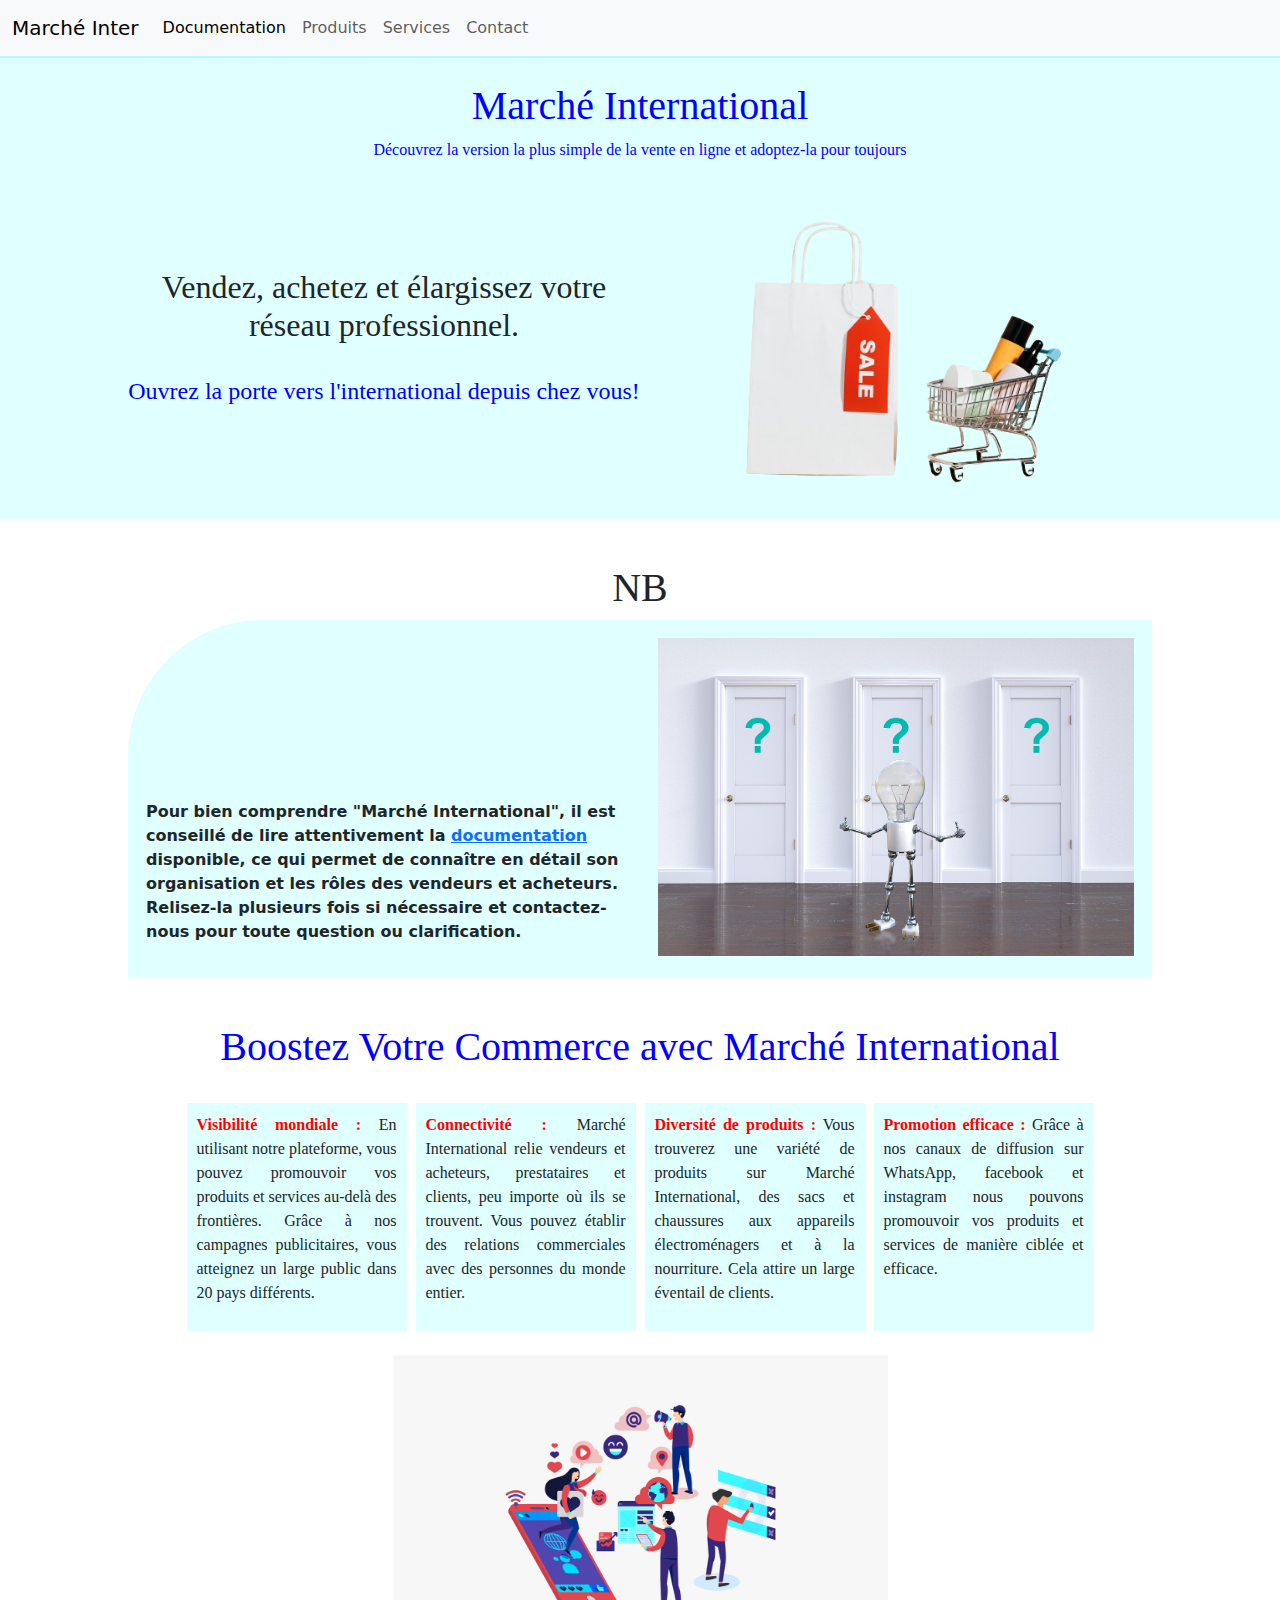
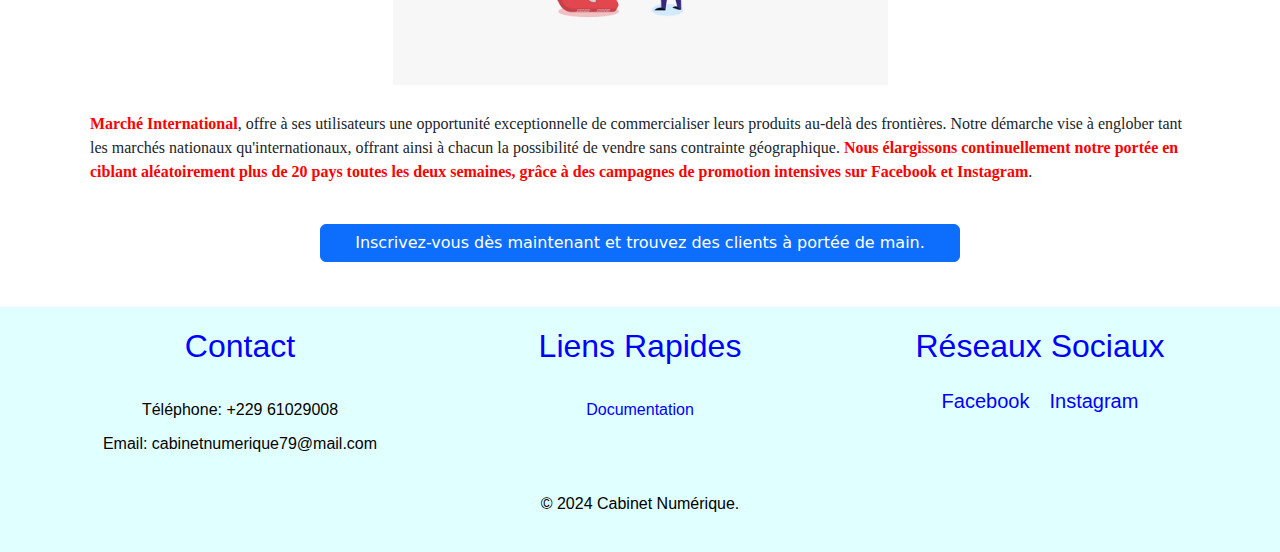
<file: index.html>
<!DOCTYPE html>
<html lang="fr">

<head>
  <meta charset="UTF-8">
  <meta name="viewport" content="width=device-width, initial-scale=1.0">
  <link rel="stylesheet" href="style.css">
  <link href="https://cdn.jsdelivr.net/npm/bootstrap@5.3.3/dist/css/bootstrap.min.css" rel="stylesheet"
    integrity="sha384-QWTKZyjpPEjISv5WaRU9OFeRpok6YctnYmDr5pNlyT2bRjXh0JMhjY6hW+ALEwIH" crossorigin="anonymous">
  <script src="https://cdn.jsdelivr.net/npm/bootstrap@5.3.3/dist/js/bootstrap.bundle.min.js"
    integrity="sha384-YvpcrYf0tY3lHB60NNkmXc5s9fDVZLESaAA55NDzOxhy9GkcIdslK1eN7N6jIeHz"
    crossorigin="anonymous"></script>
  <title>Marché International</title>
</head>

<body>

  <nav class="navbar navbar-expand-lg bg-body-tertiary">
    <div class="container-fluid">
      <span class="navbar-brand mb-0 h1">Marché Inter</span>
      <button class="navbar-toggler" type="button" data-bs-toggle="collapse" data-bs-target="#navbarNavDropdown"
        aria-controls="navbarNavDropdown" aria-expanded="false" aria-label="Toggle navigation">
        <span class="navbar-toggler-icon"></span>
      </button>
      <div class="collapse navbar-collapse" id="navbarNavDropdown">
        <ul class="navbar-nav">
          <li class="nav-item">
            <a class="nav-link active" aria-current="page" href="docs.html">Documentation</a>
          </li>
          <li class="nav-item">
            <a class="nav-link" href="#">Produits</a>
          </li>
          <li class="nav-item">
            <a class="nav-link" href="#">Services</a>
          </li>
          <li class="nav-item">
            <a class="nav-link" href="#footer">Contact</a>
          </li>
          
        </ul>
      </div>
    </div><br>
    <hr style="color: red;">
  </nav>
  <div class="tir"></div>


  <header> <br>
    <div class="heads">
      <h1>Marché International</h1>
      <p>Découvrez la version la plus simple de la vente en ligne et adoptez-la pour
        toujours</p>
    </div>

    <div class="p1">
      <div class="texte">
        <h2>Vendez, achetez et élargissez votre réseau professionnel.</h2> <br>
        <h4 class="blue">Ouvrez la porte vers l'international depuis chez vous!</h4>
      </div>
      <div class="image">
        <img src="img/rm.png" alt="">
      </div>
    </div>
  </header>

  <div class="catalog">
    <h1 class="centeo">NB</h1>
    <div class="ctl">
      <div class="texte1">
        <p>Pour bien comprendre "Marché International", il est conseillé de lire attentivement la <a
            href="docs.html">documentation</a>
          disponible, ce qui permet de connaître en détail son organisation et les rôles des vendeurs et acheteurs.
          Relisez-la plusieurs fois si nécessaire et contactez-nous pour toute question ou clarification.</p>
      </div>
      <div class="texteo">
        <img src="img/question-mark-3839456_1280.jpg" alt="" width="100%">
      </div>
    </div>
  </div>


  <div class="p3">
    <h1 class="fon">Boostez Votre Commerce avec Marché International</h1> <br>
    <div class="avanta">
      <div class="av1"><p><strong>Visibilité mondiale :</strong> En utilisant notre plateforme, vous pouvez promouvoir vos produits et services au-delà des frontières. Grâce à nos campagnes publicitaires, vous atteignez un large public dans 20 pays différents.</p></div>
      <div class="av1"><p><strong>Connectivité :</strong> Marché International relie vendeurs et acheteurs, prestataires et clients, peu importe où ils se trouvent. Vous pouvez établir des relations commerciales avec des personnes du monde entier.</p></div>
      <div class="av1"><p><strong>Diversité de produits :</strong> Vous trouverez une variété de produits sur Marché International, des sacs et chaussures aux appareils électroménagers et à la nourriture. Cela attire un large éventail de clients.</p></div>
      <div class="av1"><p><strong>Promotion efficace :</strong> Grâce à nos canaux de diffusion sur WhatsApp, facebook et instagram nous pouvons promouvoir vos produits et services de manière ciblée et efficace.</p></div>
    </div> <br>
    <img src="img/social-media-5187243_1280.png" alt="">
    <p class="bas"><strong>Marché International</strong>, offre à ses utilisateurs une opportunité exceptionnelle de
      commercialiser leurs produits au-delà des frontières. Notre démarche vise à englober tant les marchés
      nationaux qu'internationaux, offrant ainsi à chacun la possibilité de vendre sans contrainte géographique.
      <strong>Nous élargissons continuellement notre portée en ciblant aléatoirement plus de 20 pays toutes les deux
      semaines, grâce à des campagnes de promotion intensives sur Facebook et Instagram</strong>.</p>
  </div>
  <br>

  <div class="d-grid gap-1 col-6 mx-auto">
    <button class="btn btn-primary" type="button">Inscrivez-vous dès maintenant et trouvez des clients à portée de
      main.</button>
  </div>

  <footer id="footer">
    <div class="footer-container">
      <div class="footer-section">
        <h2>Contact</h2> <br>
        <ul>
          <li>Téléphone: +229 61029008</li>
          <li>Email: cabinetnumerique79@mail.com</li>
        </ul>
      </div>

      <div class="footer-section">
        <h2>Liens Rapides</h2> <br>
        <ul>
          <li><a href="docs.css">Documentation</a></li>
        </ul>
      </div>

      <div class="footer-section">
        <h2>Réseaux Sociaux</h2>
        <div class="footer-social">
          <a href="https://www.facebook.com/Smiley.dubuzz100" target="_blank">Facebook</a>
          <a href="https://www.instagram.com/ulysse_ahouvoessi?igsh=MWRlejFrcmR6dGt0Yg==" target="_blank">Instagram</a>
        </div>
      </div>
    </div>

    <p>&copy; 2024 Cabinet Numérique.</p>
  </footer>

</body>

</html>
</file>
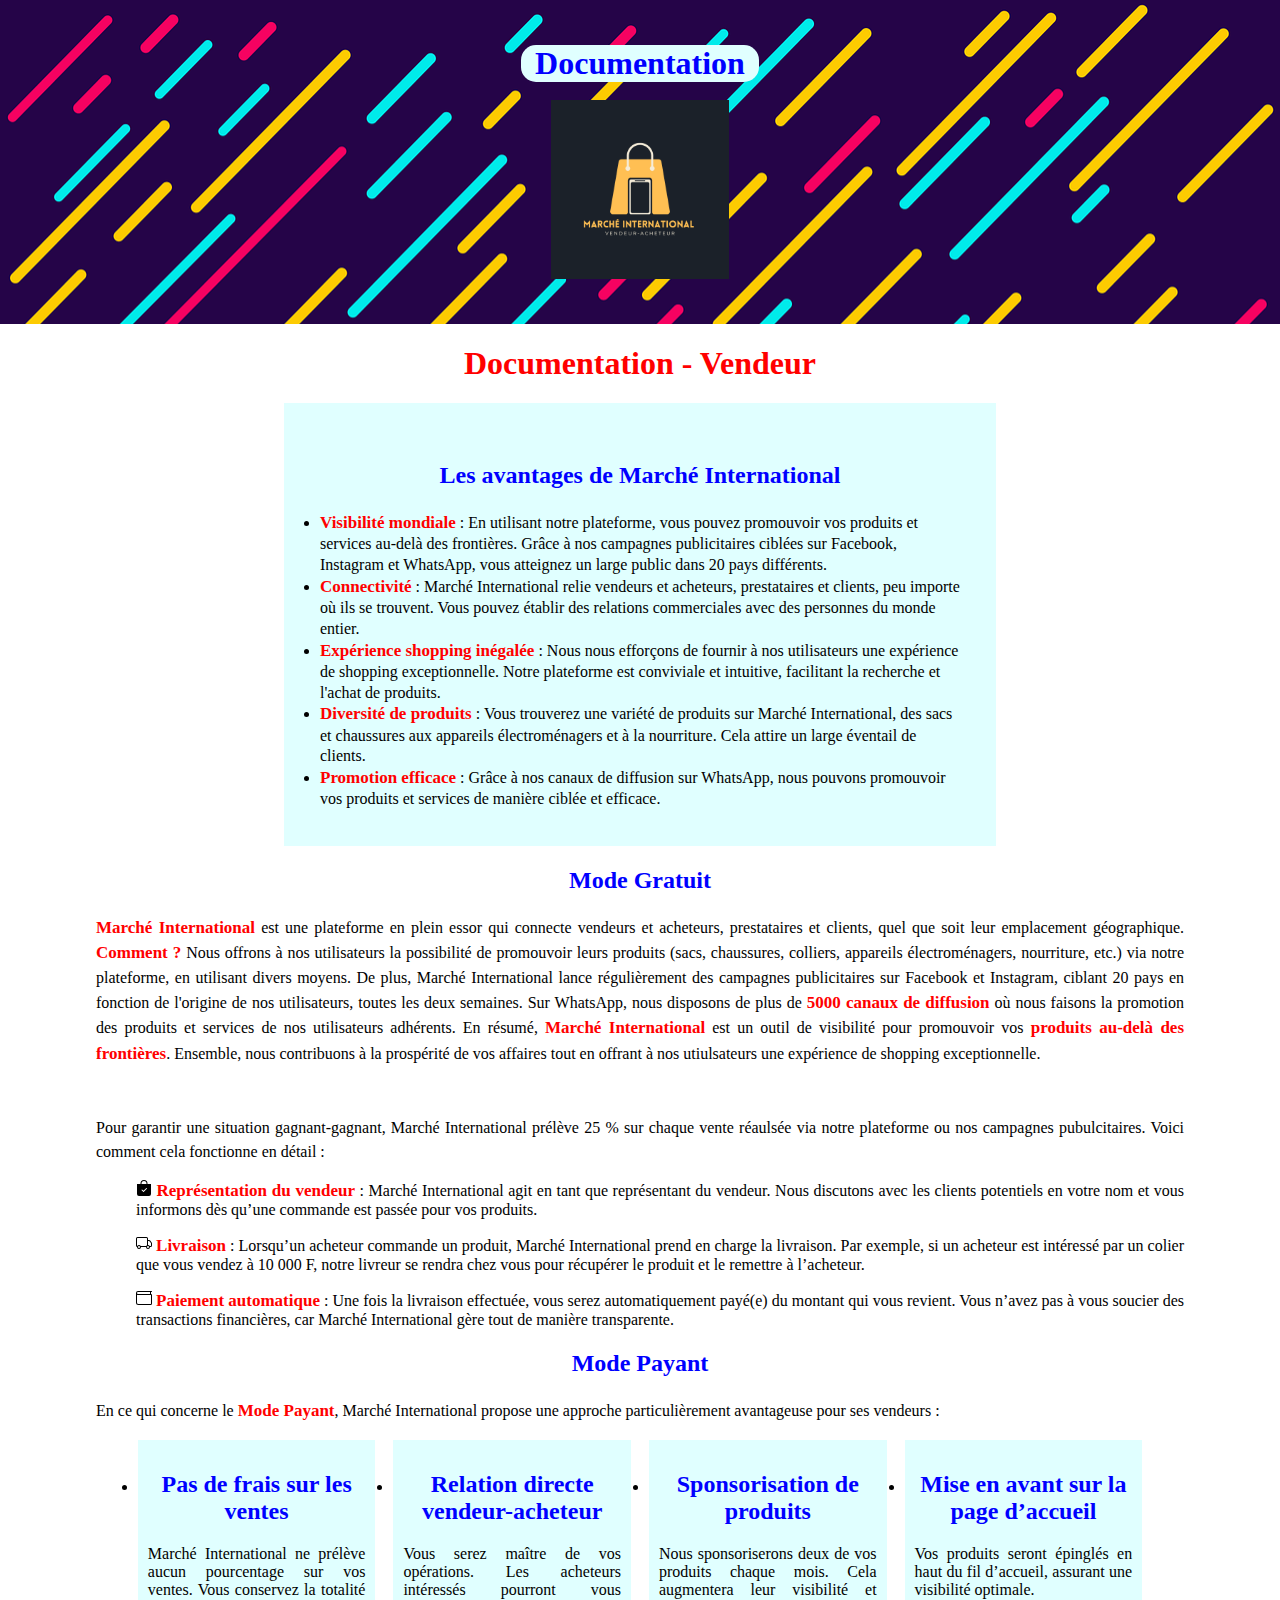
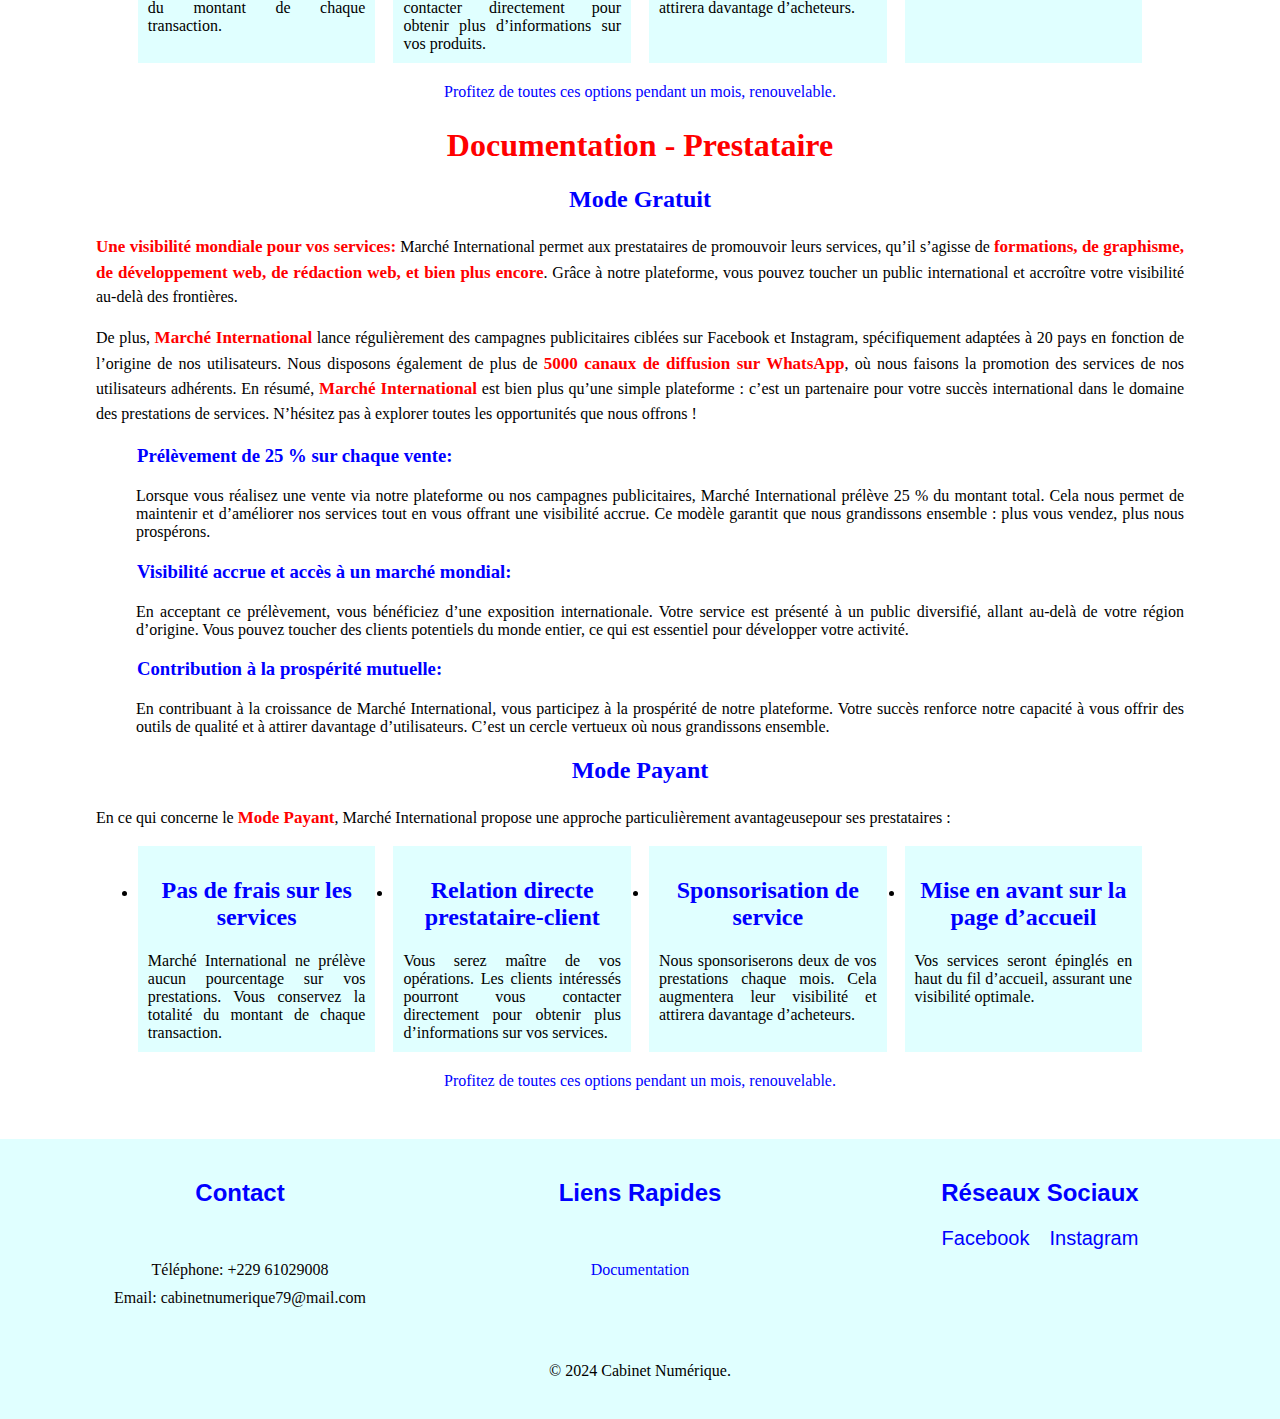
<file: docs.html>
<!DOCTYPE html>
<html lang="en">

<head>
  <meta charset="UTF-8">
  <link rel="stylesheet" href="docs.css">
  <link rel="stylesheet" href="footer.css">
  <meta name="viewport" content="width=device-width, initial-scale=1.0">
  <title>Documentation</title>
</head>

<body>

  <header>
    <h1>Documentation</h1> <br>
    <img src="img/Yellow Modern Gadget Store Logo.png" alt="">
  </header>

  <h1 class="til">Documentation - Vendeur</h1>

  <div class="avantage">
    <h2 class="til2">Les avantages de Marché International</h2>
    <li><strong>Visibilité mondiale</strong> : En utilisant notre plateforme, vous pouvez promouvoir vos produits et
      services au-delà
      des frontières. Grâce à nos campagnes publicitaires ciblées sur Facebook, Instagram et WhatsApp, vous atteignez un
      large public dans 20 pays différents.
    </li>
    <li><strong>Connectivité</strong> : Marché International relie vendeurs et acheteurs, prestataires et clients, peu
      importe où ils
      se trouvent. Vous pouvez établir des relations commerciales avec des personnes du monde entier.
    </li>
    <li><strong>Expérience shopping inégalée</strong> : Nous nous efforçons de fournir à nos utilisateurs une expérience
      de shopping
      exceptionnelle. Notre plateforme est conviviale et intuitive, facilitant la recherche et l'achat de produits.
    </li>
    <li><strong>Diversité de produits</strong> : Vous trouverez une variété de produits sur Marché International, des
      sacs et
      chaussures aux appareils électroménagers et à la nourriture. Cela attire un large éventail de clients.
    </li>
    <li><strong>Promotion efficace</strong> : Grâce à nos canaux de diffusion sur WhatsApp, nous pouvons promouvoir vos
      produits et
      services de manière ciblée et efficace.</li>
  </div>

  <h2 class="til2">Mode Gratuit</h2>
  <div class="vendeur">
    <p><strong>Marché International</strong> est une plateforme en plein essor qui connecte vendeurs et acheteurs,
      prestataires et
      clients, quel que soit leur emplacement géographique. <strong>Comment ?</strong> Nous offrons à nos utilisateurs
      la possibilité de
      promouvoir leurs produits (sacs, chaussures, colliers, appareils électroménagers, nourriture, etc.) via notre
      plateforme, en utilisant divers moyens. De plus, Marché International lance régulièrement des campagnes
      publicitaires sur Facebook et Instagram, ciblant 20 pays en fonction de l'origine de nos utilisateurs, toutes les
      deux semaines. Sur WhatsApp, nous disposons de plus de <strong>5000 canaux de diffusion</strong> où nous faisons
      la promotion des
      produits et services de nos utilisateurs adhérents. En résumé, <strong>Marché International</strong> est un outil
      de visibilité
      pour promouvoir vos <strong>produits au-delà des frontières</strong>. Ensemble, nous contribuons à la prospérité
      de vos affaires
      tout en offrant à nos utiulsateurs une expérience de shopping exceptionnelle.</p> <br>

    <p>Pour garantir une situation gagnant-gagnant, Marché International prélève 25 % sur chaque vente réaulsée via
      notre plateforme ou nos campagnes pubulcitaires. Voici comment cela fonctionne en détail :</p>
    <ul><svg xmlns="http://www.w3.org/2000/svg" width="16" height="16" fill="currentColor" class="bi bi-bag-check-fill"
        viewBox="0 0 16 16">
        <path fill-rule="evenodd"
          d="M10.5 3.5a2.5 2.5 0 0 0-5 0V4h5zm1 0V4H15v10a2 2 0 0 1-2 2H3a2 2 0 0 1-2-2V4h3.5v-.5a3.5 3.5 0 1 1 7 0m-.646 5.354a.5.5 0 0 0-.708-.708L7.5 10.793 6.354 9.646a.5.5 0 1 0-.708.708l1.5 1.5a.5.5 0 0 0 .708 0z" />
      </svg> <strong>Représentation du vendeur</strong> : Marché International agit en tant que représentant du vendeur.
      Nous discutons avec
      les clients potentiels en votre nom et vous informons dès qu’une commande est passée pour vos produits.
    </ul>
    <ul><svg xmlns="http://www.w3.org/2000/svg" width="16" height="16" fill="currentColor" class="bi bi-truck"
        viewBox="0 0 16 16">
        <path
          d="M0 3.5A1.5 1.5 0 0 1 1.5 2h9A1.5 1.5 0 0 1 12 3.5V5h1.02a1.5 1.5 0 0 1 1.17.563l1.481 1.85a1.5 1.5 0 0 1 .329.938V10.5a1.5 1.5 0 0 1-1.5 1.5H14a2 2 0 1 1-4 0H5a2 2 0 1 1-3.998-.085A1.5 1.5 0 0 1 0 10.5zm1.294 7.456A2 2 0 0 1 4.732 11h5.536a2 2 0 0 1 .732-.732V3.5a.5.5 0 0 0-.5-.5h-9a.5.5 0 0 0-.5.5v7a.5.5 0 0 0 .294.456M12 10a2 2 0 0 1 1.732 1h.768a.5.5 0 0 0 .5-.5V8.35a.5.5 0 0 0-.11-.312l-1.48-1.85A.5.5 0 0 0 13.02 6H12zm-9 1a1 1 0 1 0 0 2 1 1 0 0 0 0-2m9 0a1 1 0 1 0 0 2 1 1 0 0 0 0-2" />
      </svg> <strong>Livraison</strong> : Lorsqu’un acheteur commande un produit, Marché International prend en charge
      la livraison. Par exemple,
      si un acheteur est intéressé par un colier que vous vendez à 10 000 F, notre livreur se rendra chez vous pour
      récupérer le produit et le remettre à l’acheteur.
    </ul>
    <ul><svg xmlns="http://www.w3.org/2000/svg" width="16" height="16" fill="currentColor" class="bi bi-wallet"
        viewBox="0 0 16 16">
        <path
          d="M0 3a2 2 0 0 1 2-2h13.5a.5.5 0 0 1 0 1H15v2a1 1 0 0 1 1 1v8.5a1.5 1.5 0 0 1-1.5 1.5h-12A2.5 2.5 0 0 1 0 12.5zm1 1.732V12.5A1.5 1.5 0 0 0 2.5 14h12a.5.5 0 0 0 .5-.5V5H2a2 2 0 0 1-1-.268M1 3a1 1 0 0 0 1 1h12V2H2a1 1 0 0 0-1 1" />
      </svg> <strong>Paiement automatique</strong> : Une fois la livraison effectuée, vous serez automatiquement payé(e)
      du montant qui vous
      revient. Vous n’avez pas à vous soucier des transactions financières, car Marché International gère tout de
      manière
      transparente.
    </ul>
  </div>

  <div class="vendeur">
    <h2 class="til2">Mode Payant</h2>
    <p>En ce qui concerne le <strong>Mode Payant</strong>, Marché International propose une approche particulièrement
      avantageuse
      pour ses vendeurs :</p>
    <div class="opt">
      <li>
        <h2 class="til2">Pas de frais sur les ventes</h2> Marché International ne prélève aucun pourcentage sur vos
        ventes. Vous conservez la totalité du montant de chaque transaction.
      </li>
      <li>
        <h2 class="til2">Relation directe vendeur-acheteur</h2> Vous serez maître de vos opérations. Les acheteurs
        intéressés pourront vous contacter directement pour obtenir plus d’informations sur vos produits.
      </li>
      <li>
        <h2 class="til2">Sponsorisation de produits</h2> Nous sponsoriserons deux de vos produits chaque mois. Cela
        augmentera leur visibilité et attirera davantage d’acheteurs.
      </li>
      <li>
        <h2 class="til2">Mise en avant sur la page d’accueil</h2> Vos produits seront épinglés en haut du fil d’accueil,
        assurant une visibilité optimale.
      </li>
    </div>
    <p class="til2">Profitez de toutes ces options pendant un mois, renouvelable.</p>
  </div>

  <h1 class="til">Documentation - Prestataire</h1>

  <div class="vendeur">
    <h2 class="til2">Mode Gratuit</h2>
    <p><strong>Une visibilité mondiale pour vos services:</strong> Marché International permet aux prestataires de
      promouvoir leurs services,
      qu’il s’agisse de <strong>formations, de graphisme, de développement web, de rédaction web, et bien plus
        encore</strong>. Grâce à
      notre plateforme, vous pouvez toucher un public international et accroître votre visibilité au-delà des
      frontières.</p>
    <p>De plus, <strong>Marché International</strong> lance régulièrement des campagnes publicitaires ciblées sur
      Facebook et Instagram,
      spécifiquement adaptées à 20 pays en fonction de l’origine de nos utilisateurs. Nous disposons également de plus
      de <strong>5000 canaux de diffusion sur WhatsApp</strong>, où nous faisons la promotion des services de nos
      utilisateurs adhérents.
      En résumé, <strong>Marché International</strong> est bien plus qu’une simple plateforme : c’est un partenaire pour
      votre succès international dans le domaine des prestations de services. N’hésitez pas à explorer toutes les
      opportunités que
      nous offrons !</p>
      
      <ul>
        <h3 class="til3">Prélèvement de 25 % sur chaque vente:</h3> Lorsque vous réalisez une vente via notre plateforme ou nos campagnes publicitaires, Marché International prélève 25 % du montant total. Cela nous permet de maintenir et d’améliorer nos services tout en vous offrant une visibilité accrue. Ce modèle garantit que nous grandissons ensemble : plus vous vendez, plus nous prospérons.
      </ul>

      <ul>
        <h3 class="til3">Visibilité accrue et accès à un marché mondial:</h3> En acceptant ce prélèvement, vous bénéficiez d’une exposition internationale. Votre service est présenté à un public diversifié, allant au-delà de votre région d’origine. Vous pouvez toucher des clients potentiels du monde entier, ce qui est essentiel pour développer votre activité.
      </ul>

      <ul>
        <h3 class="til3">Contribution à la prospérité mutuelle:</h3> En contribuant à la croissance de Marché International, vous participez à la prospérité de notre plateforme. Votre succès renforce notre capacité à vous offrir des outils de qualité et à attirer davantage d’utilisateurs. C’est un cercle vertueux où nous grandissons ensemble.
      </ul>
  </div>

  <div class="vendeur">
    <h2 class="til2">Mode Payant</h2>
    <p>En ce qui concerne le <strong>Mode Payant</strong>, Marché International propose une approche particulièrement
      avantageusepour ses prestataires :</p>
    <div class="opt">
      <li>
        <h2 class="til2">Pas de frais sur les services</h2> Marché International ne prélève aucun pourcentage sur vos
        prestations. Vous conservez la totalité du montant de chaque transaction.
      </li>
      <li>
        <h2 class="til2">Relation directe prestataire-client</h2> Vous serez maître de vos opérations. Les clients
        intéressés pourront vous contacter directement pour obtenir plus d’informations sur vos services.
      </li>
      <li>
        <h2 class="til2">Sponsorisation de service</h2> Nous sponsoriserons deux de vos prestations chaque mois. Cela
        augmentera leur visibilité et attirera davantage d’acheteurs.
      </li>
      <li>
        <h2 class="til2">Mise en avant sur la page d’accueil</h2> Vos services seront épinglés en haut du fil d’accueil,
        assurant une visibilité optimale.
      </li>
    </div>
    <p class="til2">Profitez de toutes ces options pendant un mois, renouvelable.</p>
  </div>


  <footer id="footer">
    <div class="footer-container">
      <div class="footer-section">
        <h2>Contact</h2> <br>
        <ul>
          <li>Téléphone: +229 61029008</li>
          <li>Email: cabinetnumerique79@mail.com</li>
        </ul>
      </div>

      <div class="footer-section">
        <h2>Liens Rapides</h2> <br>
        <ul>
          <li><a href="docs.css">Documentation</a></li>
        </ul>
      </div>

      <div class="footer-section">
        <h2>Réseaux Sociaux</h2>
        <div class="footer-social">
          <a href="https://www.facebook.com/Smiley.dubuzz100" target="_blank">Facebook</a>
          <a href="https://www.instagram.com/ulysse_ahouvoessi?igsh=MWRlejFrcmR6dGt0Yg==" target="_blank">Instagram</a>
        </div>
      </div>
    </div>

    <p>&copy; 2024 Cabinet Numérique.</p>
  </footer>
</body>

</html>
</file>
<file: style.css>
@import url('https://fonts.googleapis.com/css2?family=Dancing+Script&display=swap');

body{
    padding: 0;
    margin: 0;
}

::-webkit-scrollbar {
    display: none;
}


.tir{
    width: 100%;
    height: 2px;
    background-color: rgb(181, 250, 250);
}

.heads{
    text-align: center;
    color: blue;
}

.p3 h1{
    text-align: center;
    font-family: cursive;
    margin-top: 4vh;
    color: blue;
}

header{
    font-family: cursive;
    background-color: lightcyan;
}

.bas{
    margin-top: 3vh;
}

.p1{
    display: flex;
    justify-content: center;
}

.texte{
    text-align: center;
    margin-top: 10vh;
    width: 40%;
}

.blue{
    color: blue;
}

.image{
    width: 40%;
}

.image img{
    width: 100%;
}

.bla{
    display: flex;
    justify-content: center;
}

.p2{
    margin-top: 2vh;
    width: 60%;
    background-color: lightcyan;
    padding: 2vh;
    border-bottom-right-radius: 5vh;
    border-bottom-left-radius: 5vh;
    line-height: 1.5;
    font-weight: bold;
}

.p3{
    padding: 1vh 10vh 0vh 10vh;
    font-family: Cambria, Cochin, Georgia, Times, 'Times New Roman', serif;
}

.p3 img{
    width: 45%;
    display: block;
    margin: auto;
}

.nb{
    gap: 5vh;
    display: flex;
    justify-content: center;
    text-align: justify;
    background-color: lightcyan;
}

.texto{
    width: 40%;
}

.imgo{
    width: 40%;
}

.texto p{
    padding: 18vh 0vh 0vh 0vh;
}

.imgo img{
    width: 70%;
}

.texte1{
    border-top-left-radius: 15vh;
    padding: 2vh;
    width: 40%;
    background-color: lightcyan;
}

.texteo{
    padding: 2vh;
    width: 40%;
    background-color: lightcyan;
}

.texte1 p{
    margin-top: 18vh;
    font-weight: bold;
}

.ctl{
    display: flex;
    justify-content: center;
    box-sizing: border-box;
}

.catalog h1{
    margin-top: 5vh;
}

.centeo{
    text-align: center;
    font-family: cursive;
}

.mango{
    display: none;
}

.avanta{
    gap: 1vh;
    display: flex;
    overflow: scroll;
    justify-content: center;
}

strong{
    color: red;
}

.avanta .av1{
    text-align: justify;
    width: 20%;
    background-color: lightcyan;
    padding: 10px;
}

footer {
    font-family: 'Trebuchet MS', 'Lucida Sans Unicode', 'Lucida Grande', 'Lucida Sans', Arial, sans-serif;
    background-color: lightcyan;
    color: black;
    padding: 20px;
    text-align: center;
    margin-top: 5vh;
}

.footer-container {
    display: flex;
    flex-wrap: wrap;
    justify-content: space-between;
    max-width: 1200px;
    margin: 0 auto;
}

.footer-section {
    flex: 1;
    padding: 0 20px;
    margin-bottom: 20px;
}

.footer-section h2 {
    color: blue;
}

.footer-section ul {
    list-style: none;
    padding: 0;
    color: rgb(8, 1, 1);
}

.footer-section ul li a{
    color: blue;
    text-decoration: none;
}

.footer-section li {
    margin-bottom: 10px;
}

.footer-social {
    display: flex;
    justify-content: center;
    margin-top: 20px;
}

.footer-social a {
    display: inline-block;
    margin: 0 10px;
    color: blue;
    text-decoration: none;
    font-size: 20px;
}

/* Pour les petits écrans (jusqu'à 600 pixels de large)*/
@media only screen and (max-width: 600px) {
    
    
    .heads{
        text-align: center;
        color: blue;
        padding: 1vh;
    }

    p{
        font-family: Cambria, Cochin, Georgia, Times, 'Times New Roman', serif;;
        font-size: 15px;
        text-align: justify;
    }
    
    .p3 h1{
        font-family: Monospace;
        text-align: center;
        margin-top: 4vh;
        color: blue;
    }
    
    .p3 p{
        background-color: lightcyan;
        padding: 4vh;
        border-radius: 0vh;
        margin-bottom: 2vh;
    }
    
    #modif1{
        color: red;
    }
    
    strong{
        color: blue;
    }
    
    header{
        background-color: lightcyan;
    }

    .bas{
        margin-top: 0vh;
    }
    
    .p1{
        display: inline-block;
        justify-content: unset;
    }
    
    .texte{
        font-family: Monospace;
        text-align: center;
        margin-top: 2vh;
        width: 100%;
        padding: 0vh 1vh 0vh 1vh;
    }
    
    .blue{
        
        display: none;
    }
    
    .image{
        width: 100%;
        padding: 0vh 2vh 0vh 2vh;
    }
    
    .image img{
        width: 100%;
    }
    
    .bla{
        display: flex;
        justify-content: center;
    }
    
    .p2{
        margin-top: 2vh;
        width: 60%;
        background-color: lightcyan;
        padding: 2vh;
        border-bottom-right-radius: 5vh;
        border-bottom-left-radius: 5vh;
        line-height: 1.5;
        font-weight: bold;
    }
    
    .p3{
        padding: 1vh 2vh 0vh 2vh;
        font-weight: unset;
    }
    
    .p3 img{
        width: 100%;
        display: block;
        margin: auto;
    }
    
    .texte1{
        text-align: justify;
        background-color: unset;
        border-top-left-radius: 0vh;
        width: 100%;
        padding: 0vh 2vh 0vh 2vh;
    }
    
    .texteo{
        background-color: unset;
        padding: 2vh;
        width: 100%;
        padding: 0vh 2vh 0vh 2vh;
    }
    
    .texteo img{
        border-radius: 1vh;
    }
    
    .texte1 p{
        margin-top: 2vh;
        font-weight: bold;
        line-height: 1.3;
        font-size: 15px;
        font-family: monospace;
    }
    
    .ctl{
        display: inline-block;
        justify-content: unset;
        box-sizing: border-box;
        background-color: lightcyan;
        padding: 10px;
    }
    
    .catalog h1{
        margin-top: 3vh;
    }
    
    .catalog{
        padding: 2vh;
    }
    
    .centeo{
        text-align: center;
    }

    .mango{
        display: block;
        padding: 5px 5px 15px 5px;
    }

    .avanta{
        gap: 1vh;
        display: flex;
        overflow: scroll;
        justify-content: unset;
    }
    
    .avanta .av1{
        text-align: justify;
        width: 95%;
        background-color: lightcyan;
        padding: 5px;
    }
}
</file>
<file: docs.css>
body{
    margin: 0;
    padding: 0;
}

p{
    font-family: cursive;
    line-height: 1.3;
}

header{
    background-image: url(img/background-1789175_1280.png);
    background-size: cover;
    padding: 5vh;
}

header img{
    width: 15%;
    display: block;
    margin: auto;
}

header h1{
    font-family: cursive;
    text-align: center;
    background-color: lightcyan;
    color: blue;
    border-radius: 15px;
    width: 20%;
    display: block;
    margin: auto;
}

.vendeur{
    display: block;
    margin: auto;
    width: 85%;
    text-align: justify;
}

.til{
    text-align: center;
    color: red;
    font-family: cursive;
}

.til2{
    color: blue;
    text-align: center;
    padding: 1px;
    font-family: cursive;
}

.til3{
    color: blue;
    padding: 1px;
}

strong{
    color: red;
    font-size: 17px;
}

p{
    font-family: Comic Sans MS, Comic Sans, cursive;
    line-height: 1.5;
}

ul{
    font-family: Cambria, Cochin, Georgia, Times, 'Times New Roman', serif;
}

.avantage{
    padding: 4vh;
    background-color: lightcyan;
    font-family: Cambria, Cochin, Georgia, Times, 'Times New Roman', serif;
    display: block;
    margin: auto;
    width: 50%;
    line-height: 1.3;
}

.opt{
    gap: 2vh;
    display: flex;
    justify-content: center;
    
}

.opt li{
    font-family: Cambria, Cochin, Georgia, Times, 'Times New Roman', serif;
    padding: 10px;
    background-color: lightcyan;
    width: 20%;
}

@media only screen and (max-width: 600px){
    p{
        font-family: Cambria, Cochin, Georgia, Times, 'Times New Roman', serif;
        line-height: 1.5;
    }
    
    header{
        background-image: url(img/background-1789175_1280.png);
        background-size: cover;
        padding: 5vh;
    }
    
    header img{
        width: 50%;
        display: block;
        margin: auto;
    }
    
    header h1{
        font-family: cursive;
        text-align: center;
        background-color: lightcyan;
        color: blue;
        border-radius: 15px;
        width: 95%;
        display: block;
        margin: auto;
    }
    
    .vendeur{
        display: block;
        margin: auto;
        width: 90%;
        padding: 0vh;
        text-align: justify;
    }

    .vendeur p{
        font-family: Cambria, Cochin, Georgia, Times, 'Times New Roman', serif;
        line-height: 1.5;
    }
    
    .til{
        text-align: center;
        color: red;
        font-family: Cambria, Cochin, Georgia, Times, 'Times New Roman', serif;
    }
    
    .til2{
        color: blue;
        text-align: center;
        padding: 1px;
        font-family: 'Times New Roman', Times, serif;
    }
    
    .til3{
        color: blue;
        padding: 1px;
    }
    
    strong{
        color: red;
        font-size: 17px;
    }
    
    p{
        font-family: Comic Sans MS, Comic Sans, cursive;
        line-height: 1.5;
    }
    
    ul{
        font-family: Cambria, Cochin, Georgia, Times, 'Times New Roman', serif;
    }
    
    .avantage{
        padding: 5px;
        background-color: lightcyan;
        font-family: Cambria, Cochin, Georgia, Times, 'Times New Roman', serif;
        display: block;
        margin: auto;
        width: 90%;
        line-height: 1.3;
    }
    
    .opt{
        gap: 0vh;
        display: inline-block;
        justify-content: unset;
        
    }
    
    .opt li{
        font-family: Cambria, Cochin, Georgia, Times, 'Times New Roman', serif;
        padding: 10px;
        background-color: lightcyan;
        margin-top: 5px;
        width: 92%;
    }
}
</file>
<file: footer.css>
footer {
    font-family: 'Trebuchet MS', 'Lucida Sans Unicode', 'Lucida Grande', 'Lucida Sans', Arial, sans-serif;
    background-color: lightcyan;
    color: black;
    padding: 20px;
    text-align: center;
    margin-top: 5vh;
}

.footer-container {
    display: flex;
    flex-wrap: wrap;
    justify-content: space-between;
    max-width: 1200px;
    margin: 0 auto;
}

.footer-section {
    flex: 1;
    padding: 0 20px;
    margin-bottom: 20px;
}

.footer-section h2 {
    color: blue;
}

.footer-section ul {
    list-style: none;
    padding: 0;
    color: rgb(8, 1, 1);
}

.footer-section ul li a{
    color: blue;
    text-decoration: none;
}

.footer-section li {
    margin-bottom: 10px;
}

.footer-social {
    display: flex;
    justify-content: center;
    margin-top: 20px;
}

.footer-social a {
    display: inline-block;
    margin: 0 10px;
    color: blue;
    text-decoration: none;
    font-size: 20px;
}
</file>
